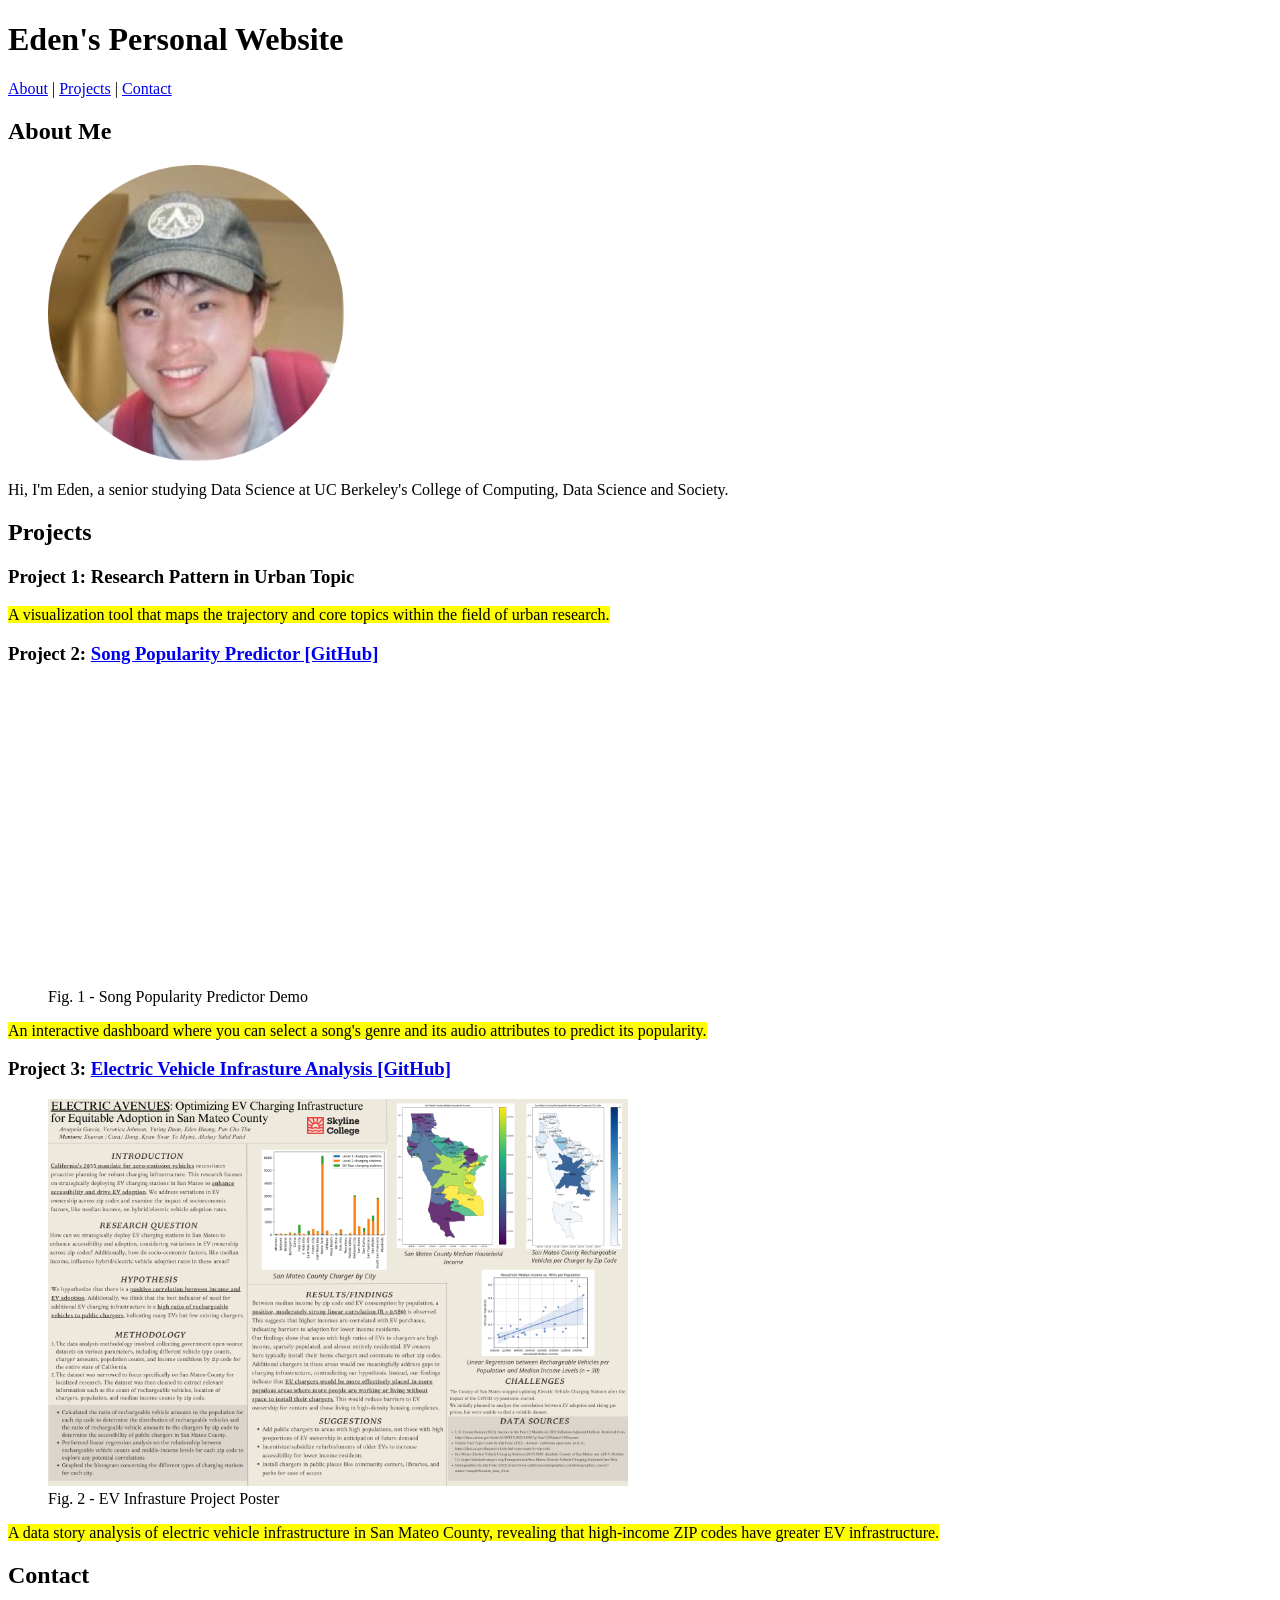
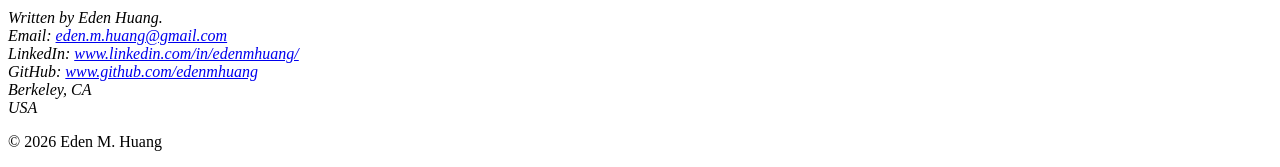
<file: info-153a-lab1/lab1.html>
<!DOCTYPE html>

<html lang="en">
<head>
    <meta charset= "UTF-8">
    <meta name ="viewport" content = "width=device-width, initial-scale=1.0"/>
    <meta name="description" content="Eden Personal Website"/>
    <meta name="keywords" content="About, Projects, Contact"/>
    <title>Simple Personal Website</title>
</head>

<body>

    <header>
        <h1>Eden's Personal Website</h1>
        <nav>
            <a href="#about">About</a> |
            <a href="#projects">Projects</a> |
            <a href="#contact">Contact</a>
        </nav>
    </header>

    <main>
        <!-- section 1 -->
        <section class="about">
            <h2>
                About Me
            </h2>
            <figure>
                <img 
                    src="images/pic-modified.png" 
                    alt="Image" 
                    style="width:25%"
                />
            </figure>
            <p>
                Hi, I'm Eden, a senior studying Data Science at UC Berkeley's College of Computing, Data Science and Society. 
            </p>
        </section>

        <!-- section 2 -->
        <section class="projects">
            <h2>
                Projects
            </h2>

            <!-- project 1 -->
            <article>
                <h3>
                    Project 1: Research Pattern in Urban Topic
                </h3>
                <p>
                    <mark> A visualization tool that maps the trajectory and core topics within the field of urban research. </mark> 
                </p>
            </article>

            <!-- project 2 -->
            <article>
                <h3>
                    Project 2: <a href="https://github.com/edenmhuang/Spotify-Hit-Predictor" target="_blank">Song Popularity Predictor [GitHub]</a>
                </h3>
                <figure>
                    <iframe 
                        width="500" 
                        height="300" 
                        src="https://www.youtube.com/embed/6m1t_k_lsu4" 
                        alt="Video"
                        frameborder="0" 
                        title="Song Popularity Predictor demo">
                    </iframe>
                    <figcaption>Fig. 1 - Song Popularity Predictor Demo</figcaption>
                </figure>
                <p>
                   <mark>An interactive dashboard where you can select a song's genre and its audio attributes to predict its popularity.</mark>
                </p>
            </article>

            <!-- project 3 -->
            <article>
                <h3>
                    Project 3: <a href="https://github.com/edenmhuang/EV-Infrastructure-Analysis" target="_blank">Electric Vehicle Infrasture Analysis [GitHub]   
                    </a>
                </h3>
                <figure>
                    <img 
                        src="images/proj3_poster.png" 
                        alt="Image" 
                        style="width:49%"
                        title="EV Infrasture Project Poster"
                    />
                    <figcaption>Fig. 2 - EV Infrasture Project Poster</figcaption>
                </figure>
                <p>
                    <mark>A data story analysis of electric vehicle infrastructure in San Mateo County, revealing that high-income ZIP codes have greater EV infrastructure.</mark>
                </p>
            </article>
        </section>
        
        <!-- section 3 -->
        <section class="contact">
            <h2>
                Contact
            </h2>
            <address>
                Written by Eden Huang.
                <br> 
                Email: <a href="mailto:eden.m.huang@gmail.com" target="_blank">eden.m.huang@gmail.com</a><br>
                LinkedIn: <a href="https://www.linkedin.com/in/edenmhuang/ " target="_blank">www.linkedin.com/in/edenmhuang/ </a>
                <br>
                GitHub: <a href="https:github.com/edenmhuang" target="_blank">www.github.com/edenmhuang </a>
                <br>
                Berkeley, CA 
                <br>
                USA
            </address>
        </section>

    </main>

    <footer>
        <p>
            &copy; 2026 Eden M. Huang
        </p>
    </footer>

</body>
</html>
</file>
